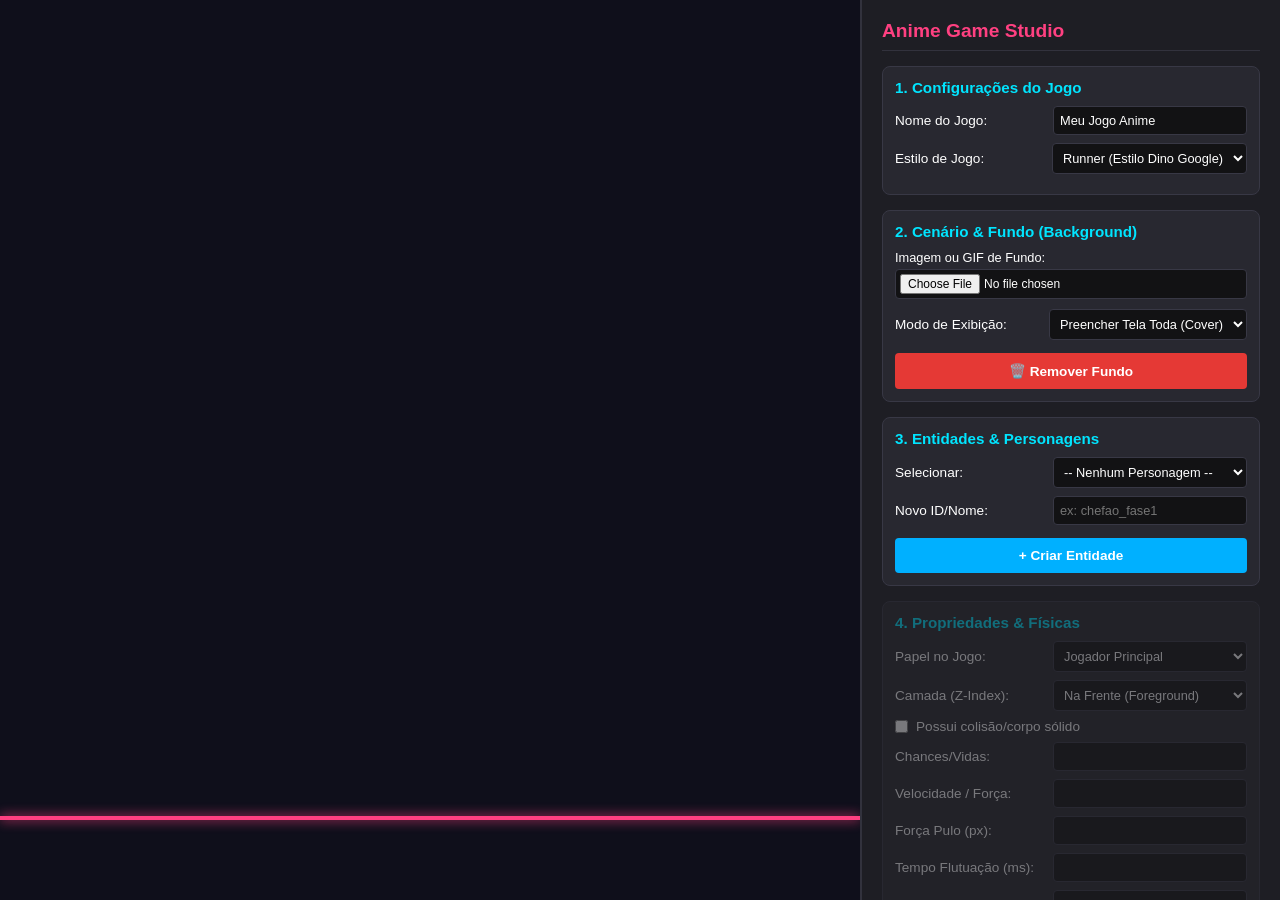
<file: index.html>
<!DOCTYPE html>
<html lang="pt-BR">
<head>
  <meta charset="UTF-8" />
  <meta name="viewport" content="width=device-width, initial-scale=1.0" />
  <title>Anime Game Studio - Criador de Jogos</title>
  <link rel="stylesheet" href="style.css" />
</head>
<body>

  <!-- Palco / Canvas de Renderização do Jogo -->
  <div id="game-stage" class="mode-runner">
    <div id="background-layer"></div>
    
    <!-- Interface Dinâmica de Luta (HP Bars) -->
    <div id="fighting-ui" class="hidden">
      <div class="hp-bar-container player1">
        <span id="p1-name">P1</span>
        <div class="hp-bar"><div class="hp-fill" style="width: 100%;"></div></div>
      </div>
      <div class="vs-badge">VS</div>
      <div class="hp-bar-container player2">
        <span id="p2-name">P2</span>
        <div class="hp-bar"><div class="hp-fill" style="width: 100%;"></div></div>
      </div>
    </div>

    <div id="ground-line"></div>
    <div id="entities-container"></div>
  </div>

  <!-- Painel de Controle e Criação -->
  <div id="control-panel">
    <h2>Anime Game Studio</h2>

    <!-- Configurações Globais -->
    <div class="control-group">
      <h3>1. Configurações do Jogo</h3>
      <div class="field">
        <label>Nome do Jogo:</label>
        <input type="text" id="game-title" value="Meu Jogo Anime" onchange="updateGameMeta('title', this.value)" />
      </div>
      <div class="field">
        <label>Estilo de Jogo:</label>
        <select id="game-genre" onchange="updateGameMeta('genre', this.value)">
          <option value="runner">Runner (Estilo Dino Google)</option>
          <option value="fighting">Luta 2D</option>
          <option value="racing">Corrida / Obstáculos</option>
        </select>
      </div>
    </div>

    <!-- Cenário e Fundo -->
    <div class="control-group">
      <h3>2. Cenário & Fundo (Background)</h3>
      <div class="file-field">
        <label>Imagem ou GIF de Fundo:</label>
        <input type="file" accept="image/*" onchange="uploadBackground(this.files[0])" />
      </div>
      <div class="field">
        <label>Modo de Exibição:</label>
        <select id="bg-mode" onchange="updateBackgroundMode(this.value)">
          <option value="cover">Preencher Tela Toda (Cover)</option>
          <option value="contain">Ajustar Proporção (Contain)</option>
          <option value="repeat">Repetir Cenário (Pattern)</option>
        </select>
      </div>
      <button class="btn-action btn-red" onclick="removeBackground()">🗑️ Remover Fundo</button>
    </div>

    <!-- Gerenciador de Entidades/Personagens -->
    <div class="control-group">
      <h3>3. Entidades & Personagens</h3>
      <div class="field">
        <label>Selecionar:</label>
        <select id="entity-selector" onchange="selectEntity(this.value)"></select>
      </div>
      <div class="field">
        <label>Novo ID/Nome:</label>
        <input type="text" id="new-entity-id" placeholder="ex: chefao_fase1" />
      </div>
      <button class="btn-action btn-blue" onclick="createEntity()">+ Criar Entidade</button>
      <button class="btn-action btn-red" id="btn-delete-entity" onclick="deleteEntity()">❌ Excluir Entidade Selecionada</button>
    </div>

    <!-- Regras e Físicas -->
    <div class="control-group" id="group-properties">
      <h3>4. Propriedades & Físicas</h3>
      <div class="field">
        <label>Papel no Jogo:</label>
        <select id="prop-role" onchange="updateEntityProp('role', this.value)">
          <option value="player">Jogador Principal</option>
          <option value="enemy">Inimigo / Obstáculo</option>
          <option value="prop">Objeto / Cenário</option>
        </select>
      </div>
      <div class="field">
        <label>Camada (Z-Index):</label>
        <select id="prop-layer" onchange="updateEntityProp('layer', this.value)">
          <option value="foreground">Na Frente (Foreground)</option>
          <option value="ground">No Chão (Main Stage)</option>
          <option value="background">Atrás (Background)</option>
        </select>
      </div>
      <div class="checkbox-field">
        <input type="checkbox" id="prop-density" onchange="updateEntityProp('hasDensity', this.checked)" />
        <label for="prop-density">Possui colisão/corpo sólido</label>
      </div>
      <div class="field">
        <label>Chances/Vidas:</label>
        <input type="number" id="prop-lives" min="0" max="99" onchange="updateEntityProp('extraLives', parseInt(this.value))" />
      </div>
      <div class="field">
        <label>Velocidade / Força:</label>
        <input type="number" id="prop-speed" min="0" max="1000" onchange="updateEntityProp('speed', parseInt(this.value))" />
      </div>
      <div class="field">
        <label>Força Pulo (px):</label>
        <input type="number" id="prop-jump" min="0" max="500" onchange="updateEntityProp('jumpHeight', parseInt(this.value))" />
      </div>
      <div class="field">
        <label>Tempo Flutuação (ms):</label>
        <input type="number" id="prop-float" min="0" max="10000" step="100" onchange="updateEntityProp('floatTime', parseInt(this.value))" />
      </div>
      <div class="field">
        <label>Escala (Tamanho):</label>
        <input type="number" id="prop-scale" step="0.05" min="0.1" max="5" onchange="updateEntityProp('scale', parseFloat(this.value))" />
      </div>
      <div class="field">
        <label>Ajuste de Chão (Y):</label>
        <input type="number" id="prop-offset-y" min="-300" max="300" onchange="updateEntityProp('offsetY', parseInt(this.value))" />
      </div>
    </div>

    <!-- Upload de GIFs por Ação -->
    <div class="control-group" id="group-gifs">
      <h3>5. Upload de GIFs de Animação</h3>
      <div class="file-field">
        <label>Parado / Base:</label>
        <input type="file" accept="image/*" onchange="uploadEntityGif('idle', this.files[0])" />
      </div>
      <div class="file-field">
        <label>Correr / Mover:</label>
        <input type="file" accept="image/*" onchange="uploadEntityGif('run', this.files[0])" />
      </div>
      <div class="file-field">
        <label>Pular:</label>
        <input type="file" accept="image/*" onchange="uploadEntityGif('jump', this.files[0])" />
      </div>
      <div class="file-field">
        <label>Ataque / Especial:</label>
        <input type="file" accept="image/*" onchange="uploadEntityGif('attack', this.files[0])" />
      </div>
      <div class="file-field">
        <label>Dano / Esbarrão:</label>
        <input type="file" accept="image/*" onchange="uploadEntityGif('bump', this.files[0])" />
      </div>
      <div class="file-field">
        <label>Morte / Derrota:</label>
        <input type="file" accept="image/*" onchange="uploadEntityGif('defeat', this.files[0])" />
      </div>
    </div>

    <!-- Salvar e Carregar Arquivo -->
    <div class="control-group">
      <h3>6. Salvar / Carregar Projeto</h3>
      <button class="btn-action btn-green" onclick="downloadGameFile()">💾 Baixar Arquivo do Jogo (.json)</button>
      <input type="file" id="import-file" accept=".json" style="display: none;" onchange="loadGameFile(event)" />
      <button class="btn-action btn-orange" onclick="document.getElementById('import-file').click()">📂 Carregar Arquivo de Jogo</button>
    </div>
  </div>

  <script src="script.js"></script>
</body>
</html>
</file>
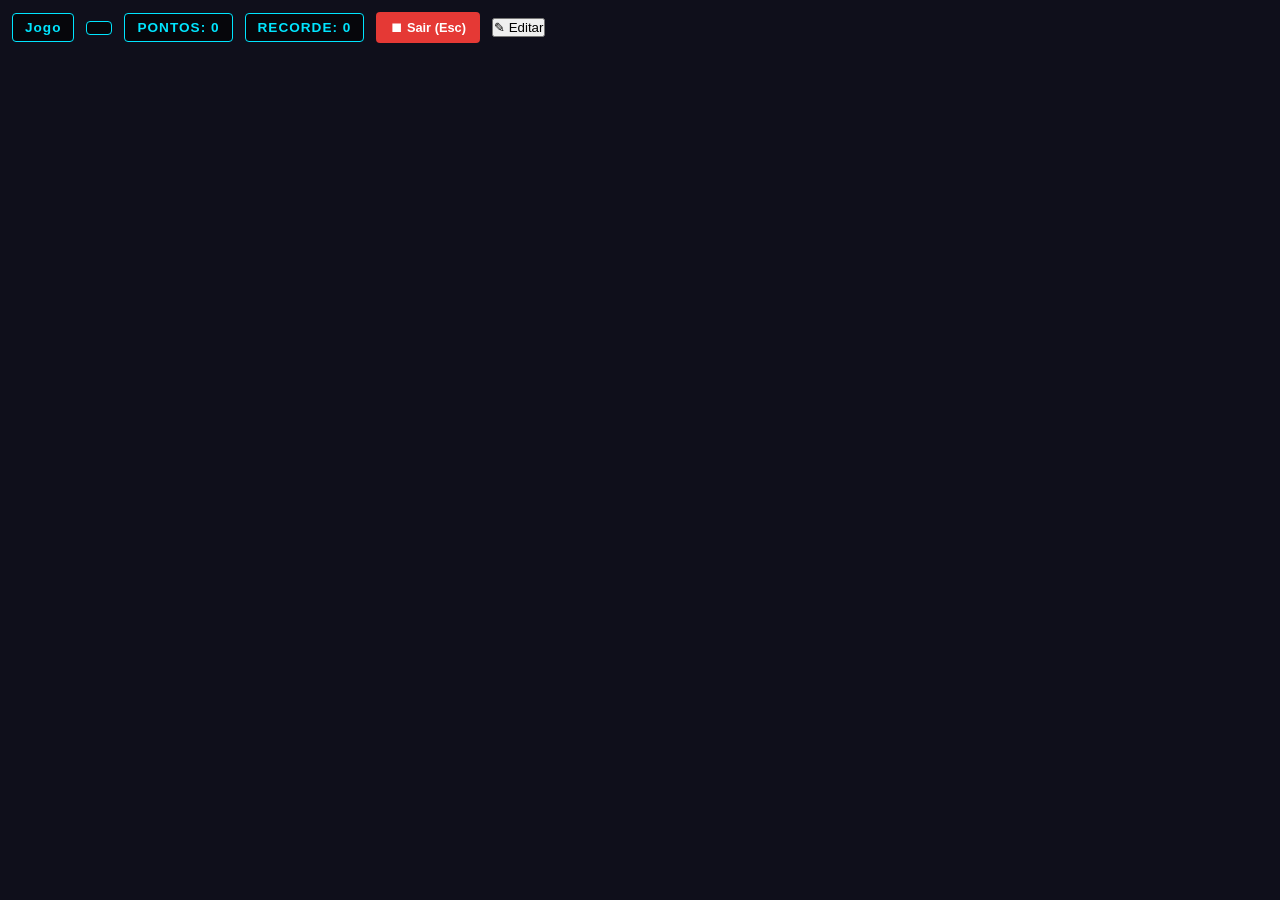
<file: player/index.html>
<!DOCTYPE html>
<html lang="pt-BR">
<head>
  <meta charset="UTF-8" />
  <meta name="viewport" content="width=device-width, initial-scale=1.0" />
  <title>Player — Anime Game Studio</title>
  <link rel="stylesheet" href="style.css" />
</head>
<body>
  <div id="game-stage">
    <div id="parallax-stage">
      <div class="parallax-layer" data-layer="0"></div>
      <div class="parallax-layer" data-layer="1"></div>
      <div class="parallax-layer" data-layer="2"></div>
    </div>
    <div id="background-layer"></div>

    <div id="entities-container"></div>

    <div id="hud">
      <span id="hud-title">Jogo</span>
      <span id="hud-lives"></span>
      <span id="hud-score">PONTOS: 0</span>
      <span id="hud-best">RECORDE: 0</span>
      <button id="btn-exit" onclick="exitGame()">⏹ Sair (Esc)</button>
      <button id="btn-edit" onclick="exitGame()">✎ Editar</button>
    </div>

    <div id="game-over" class="hidden">
      <h1>GAME OVER</h1>
      <p id="game-over-score">PONTOS: 0</p>
      <button onclick="restartGame()">Jogar novamente</button>
      <button onclick="exitGame()">Sair</button>
    </div>
  </div>

  <script src="../shared/schema.js"></script>
  <script src="../shared/storage.js"></script>
  <script src="player.js"></script>
</body>
</html>
</file>
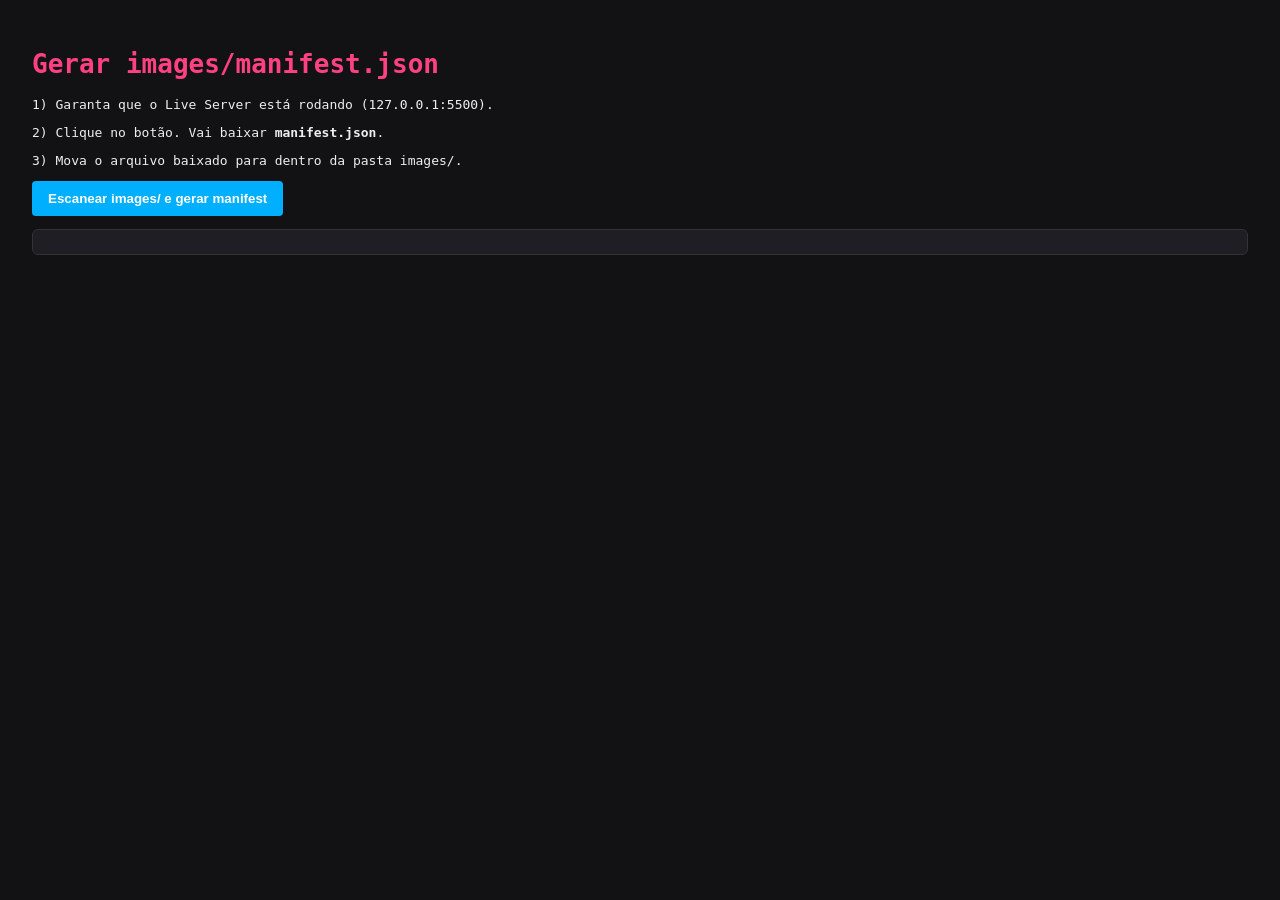
<file: gerar_manifest.html>
<!DOCTYPE html>
<html lang="pt-BR">
<head>
  <meta charset="UTF-8" />
  <title>Gerar manifest.json — Anime Game Studio</title>
  <style>
    body { font-family: monospace; background:#121214; color:#eee; padding:24px; }
    h1 { color:#ff4081; }
    button { padding:10px 16px; background:#00b0ff; border:0; color:#fff;
             font-weight:bold; border-radius:4px; cursor:pointer; }
    pre { background:#1e1e24; padding:12px; border-radius:6px; max-height:60vh;
          overflow:auto; border:1px solid #333; }
    .ok { color:#4caf50; }
    .err { color:#e53935; }
  </style>
</head>
<body>
  <h1>Gerar images/manifest.json</h1>
  <p>1) Garanta que o Live Server está rodando (127.0.0.1:5500).</p>
  <p>2) Clique no botão. Vai baixar <b>manifest.json</b>.</p>
  <p>3) Mova o arquivo baixado para dentro da pasta <code>images/</code>.</p>

  <button id="go">Escanear images/ e gerar manifest</button>
  <p id="status"></p>
  <pre id="out"></pre>

<script>
// Lista de extensões consideradas assets válidos
const EXTS = ['.gif', '.png', '.jpg', '.jpeg', '.webp', '.svg'];

// Como o navegador não deixa "listar diretório" via fetch direto,
// tentamos duas estratégias:
//  A) fetch('images/') e parsear o HTML do Live Server (funciona em 127.0.0.1:5500)
//  B) se falhar, o usuário informa manualmente (fallback).

async function scanImages() {
  const res = await fetch('images/', { cache: 'no-store' });
  if (!res.ok) throw new Error('Não consegui acessar images/ (HTTP ' + res.status + ')');
  const html = await res.text();

  // O Live Server gera <a href="nome.gif">nome.gif</a>
  const parser = new DOMParser();
  const doc = parser.parseFromString(html, 'text/html');
  const links = [...doc.querySelectorAll('a')];

  const files = links
    .map(a => decodeURIComponent(a.getAttribute('href') || ''))
    .map(h => h.replace(/^.*\//, ''))                // só o nome
    .filter(n => n && !n.startsWith('.'))
    .filter(n => EXTS.some(ext => n.toLowerCase().endsWith(ext)));

  return [...new Set(files)].sort();
}

document.getElementById('go').addEventListener('click', async () => {
  const status = document.getElementById('status');
  const out = document.getElementById('out');
  status.textContent = 'Escaneando...';
  status.className = '';
  out.textContent = '';

  try {
    const files = await scanImages();
    const manifest = { generatedAt: new Date().toISOString(), files };

    out.textContent = JSON.stringify(manifest, null, 2);
    status.textContent = `${files.length} arquivos encontrados. Baixando manifest.json...`;
    status.className = 'ok';

    const blob = new Blob([JSON.stringify(manifest, null, 2)], { type: 'application/json' });
    const url = URL.createObjectURL(blob);
    const a = document.createElement('a');
    a.href = url;
    a.download = 'manifest.json';
    a.click();
    URL.revokeObjectURL(url);
  } catch (e) {
    status.textContent = 'Erro: ' + e.message +
      ' — verifique se o Live Server está ativo e se você abriu esta página via http://127.0.0.1:5500/.';
    status.className = 'err';
  }
});
</script>
</body>
</html>
</file>
<file: style.css>
* {
  box-sizing: border-box;
  margin: 0;
  padding: 0;
}

body {
  background-color: #121214;
  color: #ffffff;
  font-family: 'Segoe UI', Tahoma, Geneva, Verdana, sans-serif;
  display: flex;
  height: 100vh;
  overflow: hidden;
}

#game-stage {
  flex: 1;
  position: relative;
  background: #0f0f1b;
  display: flex;
  justify-content: center;
  align-items: flex-end;
  overflow: hidden;
}

/* Camada dedicada ao GIF/Imagem de Fundo */
#background-layer {
  position: absolute;
  top: 0;
  left: 0;
  width: 100%;
  height: 100%;
  background-position: center;
  background-repeat: no-repeat;
  background-size: cover;
  z-index: 1;
}

/* Animação para modo de corrida */
#game-stage.mode-racing #background-layer {
  animation: scrollBg 3s linear infinite;
}

@keyframes scrollBg {
  0% { background-position-x: 0px; }
  100% { background-position-x: -1000px; }
}

/* Interface de Luta (HP Bars) */
#fighting-ui {
  position: absolute;
  top: 20px;
  left: 50%;
  transform: translateX(-50%);
  width: 80%;
  display: flex;
  justify-content: space-between;
  align-items: center;
  z-index: 30;
}

#fighting-ui.hidden {
  display: none;
}

.hp-bar-container {
  width: 42%;
  background: rgba(0,0,0,0.6);
  padding: 6px;
  border-radius: 6px;
  border: 2px solid #383845;
}

.hp-bar-container span {
  font-size: 0.8rem;
  font-weight: bold;
  color: #00e5ff;
  display: block;
  margin-bottom: 4px;
}

.hp-bar {
  width: 100%;
  height: 16px;
  background: #333;
  border-radius: 3px;
  overflow: hidden;
}

.hp-fill {
  height: 100%;
  background: linear-gradient(90deg, #ff1744, #ffea00);
}

.vs-badge {
  font-size: 1.4rem;
  font-weight: 900;
  color: #ff4081;
  font-style: italic;
  text-shadow: 0 0 10px #ff4081;
}

#ground-line {
  position: absolute;
  bottom: 80px;
  left: 0;
  width: 100%;
  height: 4px;
  background: #ff4081;
  box-shadow: 0 0 12px #ff4081;
  z-index: 10;
}

#entities-container {
  width: 100%;
  height: 100%;
  position: relative;
  z-index: 5;
}

.sprite-container {
  position: absolute;
  bottom: 80px;
  display: flex;
  justify-content: center;
  align-items: flex-end;
  transition: all 0.3s ease-out;
}

.sprite-container img {
  display: block;
  max-width: none;
  transform-origin: bottom center;
}

/* Inversão do segundo jogador em modo de luta */
.sprite-container.flip-x img {
  transform: scaleX(-1);
}

.layer-background { z-index: 2; }
.layer-ground { z-index: 11; }
.layer-foreground { z-index: 20; }

#control-panel {
  width: 420px;
  background: #1e1e24;
  border-left: 2px solid #32323d;
  padding: 20px;
  overflow-y: auto;
  display: flex;
  flex-direction: column;
  gap: 15px;
}

h2 {
  font-size: 1.2rem;
  color: #ff4081;
  border-bottom: 1px solid #32323d;
  padding-bottom: 8px;
}

.control-group {
  background: #282830;
  padding: 12px;
  border-radius: 8px;
  border: 1px solid #383845;
}

.control-group.disabled {
  opacity: 0.4;
  pointer-events: none;
}

.control-group h3 {
  font-size: 0.95rem;
  margin-bottom: 10px;
  color: #00e5ff;
}

.field {
  display: flex;
  align-items: center;
  justify-content: space-between;
  margin-bottom: 8px;
  font-size: 0.85rem;
  gap: 8px;
}

.file-field {
  display: flex;
  flex-direction: column;
  margin-bottom: 10px;
  font-size: 0.8rem;
  gap: 4px;
}

.file-field input[type="file"] {
  background: #121214;
  border: 1px solid #383845;
  color: #fff;
  padding: 4px;
  border-radius: 4px;
  font-size: 0.75rem;
}

.field label { flex: 1; }

.field input[type="text"],
.field input[type="number"],
.field select {
  background: #121214;
  border: 1px solid #383845;
  color: #fff;
  padding: 6px;
  border-radius: 4px;
  flex: 1.2;
  font-size: 0.8rem;
}

.checkbox-field {
  display: flex;
  align-items: center;
  gap: 8px;
  font-size: 0.85rem;
  margin-bottom: 8px;
}

.btn-action {
  width: 100%;
  color: white;
  border: none;
  padding: 10px;
  border-radius: 4px;
  cursor: pointer;
  font-weight: bold;
  font-size: 0.85rem;
  margin-top: 5px;
  transition: filter 0.2s;
}

.btn-action:hover { filter: brightness(1.2); }
.btn-blue { background: #00b0ff; }
.btn-red { background: #e53935; }
.btn-green { background: #4caf50; }
.btn-orange { background: #ff9800; }
</file>
<file: player/style.css>
* { box-sizing: border-box; margin: 0; padding: 0; }
html, body { height:100%; background:#000; color:#fff; font-family:'Segoe UI',sans-serif; overflow:hidden; }

#game-stage { position:relative; width:100vw; height:100vh; overflow:hidden; background:#0f0f1b; }

#parallax-stage { position:absolute; inset:0; z-index:1; overflow:hidden; }
.parallax-layer { position:absolute; inset:0; background-repeat:repeat-x; background-size:auto 100%; will-change:background-position-x; }

#background-layer { position:absolute; inset:0; background-position:center; background-repeat:no-repeat; background-size:cover; z-index:1; }

#entities-container { position:absolute; inset:0; z-index:5; }
.sprite-container { position:absolute; bottom:80px; display:flex; justify-content:center; align-items:flex-end; }
.sprite-container img { display:block; max-width:none; transform-origin:bottom center; }
.sprite-container.hit { animation: hit-flash 0.18s steps(2, end); }
@keyframes hit-flash { 50% { filter: brightness(2.5) saturate(0.2); } }
.layer-background { z-index:2; } .layer-ground { z-index:11; } .layer-foreground { z-index:20; }

#hud { position:absolute; top:12px; left:12px; display:flex; gap:12px; align-items:center; z-index:100; }
#hud-title, #hud-lives, #hud-score, #hud-best { background:rgba(0,0,0,0.6); border:1px solid #00e5ff; color:#00e5ff; padding:6px 12px; border-radius:4px; font-weight:bold; font-size:0.85rem; letter-spacing:1px; }
#btn-exit { background:#e53935; color:#fff; border:0; padding:8px 14px; border-radius:4px; cursor:pointer; font-weight:bold; font-size:0.8rem; }

#game-over { position:absolute; inset:0; background:rgba(0,0,0,0.8); display:flex; flex-direction:column; justify-content:center; align-items:center; gap:24px; z-index:200; }
#game-over.hidden { display:none; }
#game-over h1 { color:#ff4081; font-size:4rem; letter-spacing:4px; text-shadow:0 0 20px #ff4081; }
#game-over p { color:#00e5ff; font-weight:bold; letter-spacing:1px; }
#game-over button { background:#00b0ff; color:#fff; border:0; padding:12px 24px; border-radius:4px; cursor:pointer; font-weight:bold; font-size:1rem; }
</file>
